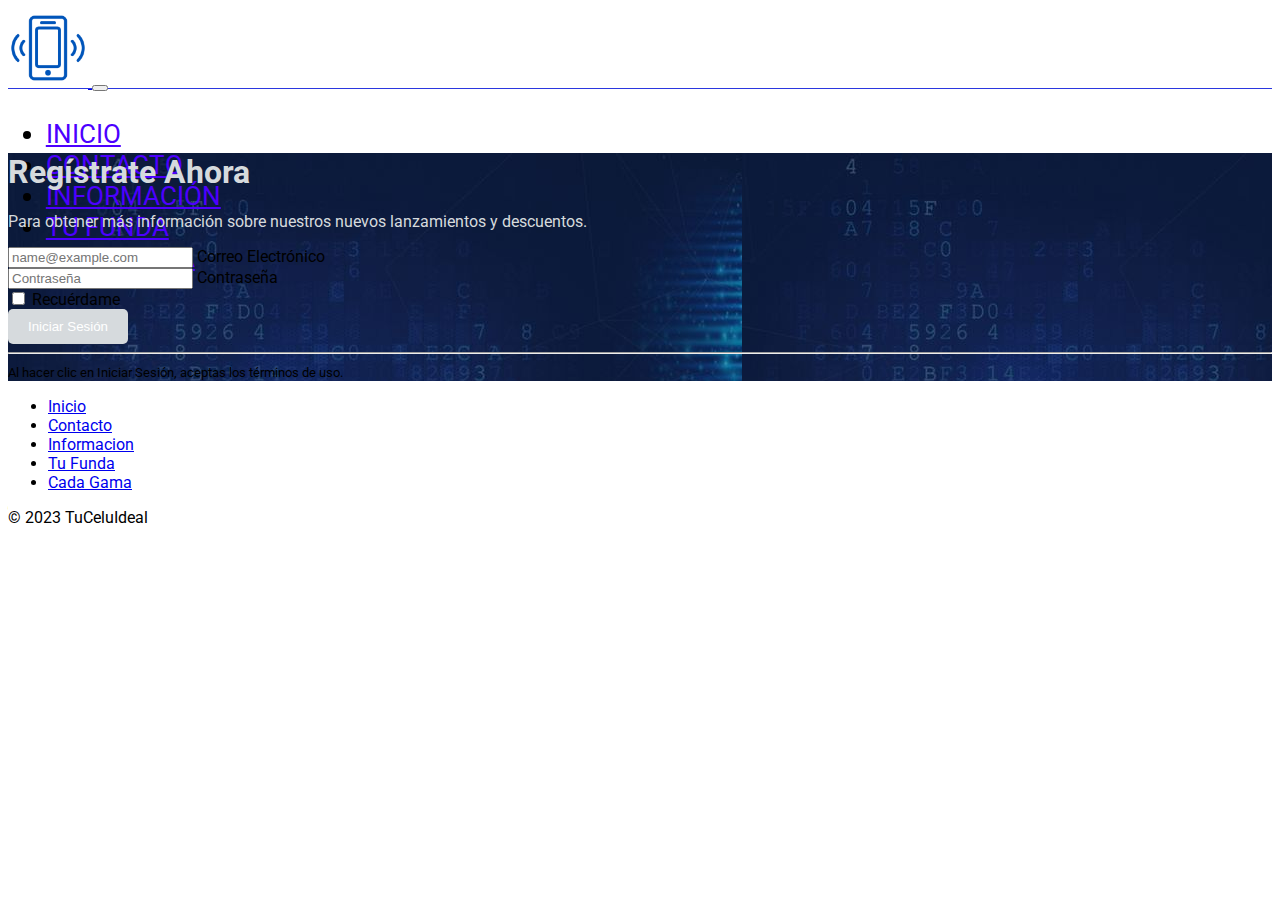
<file: index.html>
<!DOCTYPE html>
<html lang="es">

<head>
    <meta charset="UTF-8">
    <meta name="viewport" content="width=device-width, initial-scale=1.0">
    <meta name="description"
        content="Explora las últimas novedades en smartphones y accesorios en TuCeluIdeal. Encuentra el celular perfecto para ti y descubre una amplia gama de fundas, dispositivos y más. Mantente actualizado con las tendencias tecnológicas y encuentra las mejores ofertas.">

    <link href="https://cdn.jsdelivr.net/npm/bootstrap@5.3.1/dist/css/bootstrap.min.css" rel="stylesheet"
        integrity="sha384-4bw+/aepP/YC94hEpVNVgiZdgIC5+VKNBQNGCHeKRQN+PtmoHDEXuppvnDJzQIu9" crossorigin="anonymous">
    <link rel="stylesheet" href="css/estilo.css">
    <link rel="icon" href="img/icono.png">

    <title>TuCeluIdeal - Explora las últimas novedades en smartphones y accesorios</title>
</head>

<body>
    <!-- Header -->

    <header>
        <nav class="navbar navbar-expand-lg bg-body-tertiary fixed-top">
            <div class="container-fluid">
                <a class="navbar-brand" href="index.html">
                    <img class="logo" src="img/icono.png" alt="icono de TuCeluIdeal">
                </a>
                <button class="navbar-toggler" type="button" data-bs-toggle="collapse"
                    data-bs-target="#navbarNavDropdown" aria-controls="navbarNavDropdown" aria-expanded="false"
                    aria-label="Toggle navigation">
                    <span class="navbar-toggler-icon"></span>
                </button>
                <div class="collapse navbar-collapse" id="navbarNavDropdown">
                    <ul class="navbar-nav mx-auto fuente">
                        <li class="nav-item">
                            <a class="nav-link" aria-current="page" href="index.html">Inicio</a>
                        </li>
                        <li class="nav-item">
                            <a class="nav-link" href="html/contacto.html">Contacto</a>
                        </li>
                        <li class="nav-item">
                            <a class="nav-link" href="html/informacion.html">Información</a>
                        </li>
                        <li class="nav-item">
                            <a class="nav-link" href="html/tufunda.html">Tu Funda</a>
                        </li>
                        <li class="nav-item">
                            <a class="nav-link" href="html/cadagama.html">Cada Gama</a>
                        </li>
                    </ul>
                </div>
            </div>
        </nav>
    </header>

    <!-- Hero -->
    <section class="container col-xl-10 col-xxl-8 px-4 py-5 fondo animar-fade-in">
        <div class="row align-items-center g-lg-5 py-5">
            <div class="col-lg-7 text-center text-lg-start textohero">
                <h1 class="display-4 fw-bold lh-1 text-body-emphasis mb-3">Regístrate Ahora</h1>
                <p class="col-lg-10 fs-4">Para obtener más información sobre nuestros nuevos lanzamientos y descuentos.
                </p>
            </div>
            <div class="col-md-10 mx-auto col-lg-5">
                <form class="p-4 p-md-5 border rounded-3 bg-body-tertiary">
                    <div class="form-floating mb-3">
                        <input type="email" class="form-control" id="floatingInput" placeholder="name@example.com">
                        <label for="floatingInput">Correo Electrónico</label>
                    </div>
                    <div class="form-floating mb-3">
                        <input type="password" class="form-control" id="floatingPassword" placeholder="Contraseña">
                        <label for="floatingPassword">Contraseña</label>
                    </div>
                    <div class="checkbox mb-3">
                        <label>
                            <input type="checkbox" value="remember-me"> Recuérdame
                        </label>
                    </div>
                    <button class="w-100 btn btn-lg btn-primary boton-primario" type="submit">Iniciar Sesión</button>
                    <hr class="my-4">
                    <small class="text-body-secondary">Al hacer clic en Iniciar Sesión, aceptas los términos de
                        uso.</small>
                </form>
            </div>
        </div>
    </section>
    <!-- Footer -->
    <footer class="py-3 my-4 bg-body-tertiary text-body-secondary">
        <ul class="nav justify-content-center border-bottom pb-3 mb-3">
            <li class="nav-item"><a href="index.html" class="nav-link px-2 text-body-secondary">Inicio</a></li>
            <li class="nav-item"><a href="/html/contacto.html" class="nav-link px-2 text-body-secondary">Contacto</a>
            </li>
            <li class="nav-item"><a href="/html/informacion.html"
                    class="nav-link px-2 text-body-secondary">Informacion</a>
            </li>
            <li class="nav-item"><a href="/html/tufunda.html" class="nav-link px-2 text-body-secondary">Tu Funda</a>
            </li>
            <li class="nav-item"><a href="/html/cadagama.html" class="nav-link px-2 text-body-secondary">Cada Gama</a>
            </li>
        </ul>
        <p class="text-center text-body-secondary">&copy; 2023 TuCeluIdeal</p>
    </footer>

    <script src="https://cdn.jsdelivr.net/npm/bootstrap@5.3.1/dist/js/bootstrap.bundle.min.js"
        integrity="sha384-HwwvtgBNo3bZJJLYd8oVXjrBZt8cqVSpeBNS5n7C8IVInixGAoxmnlMuBnhbgrkm"
        crossorigin="anonymous"></script>

</body>

</html>
</file>
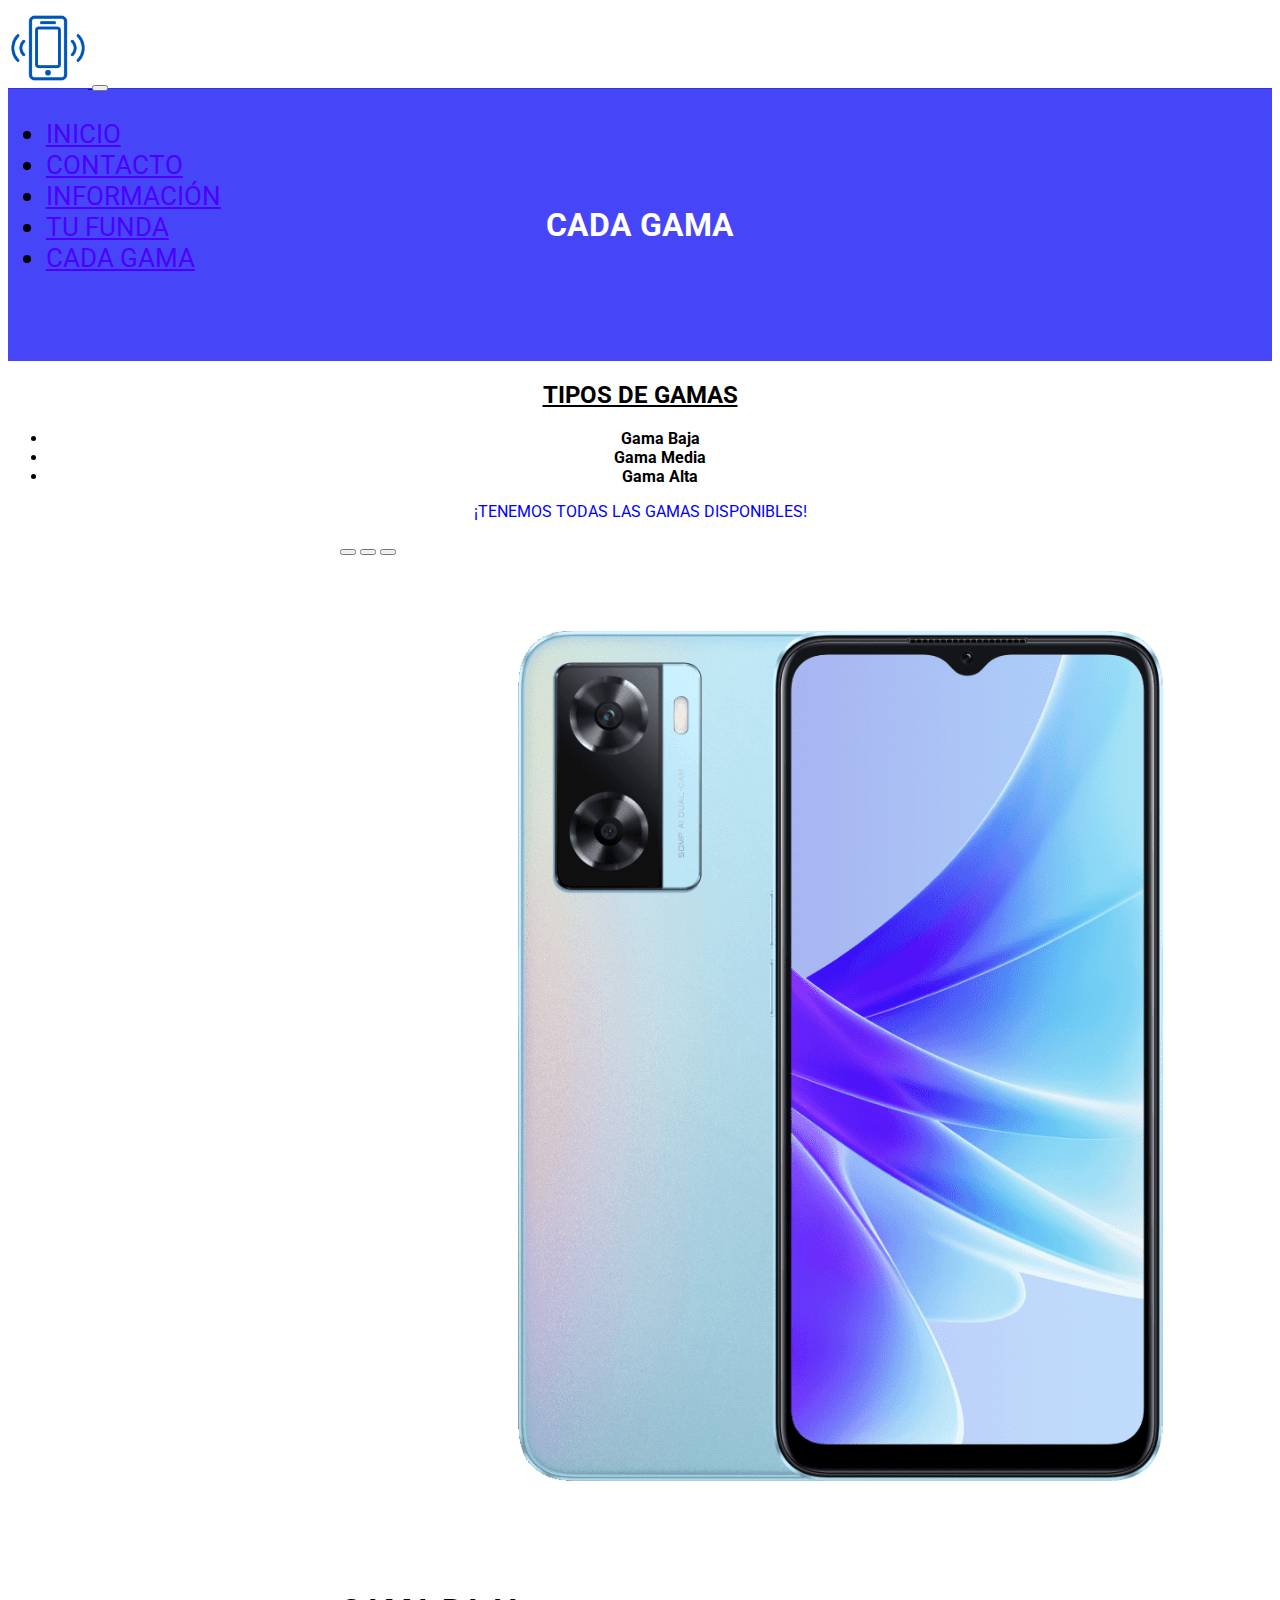
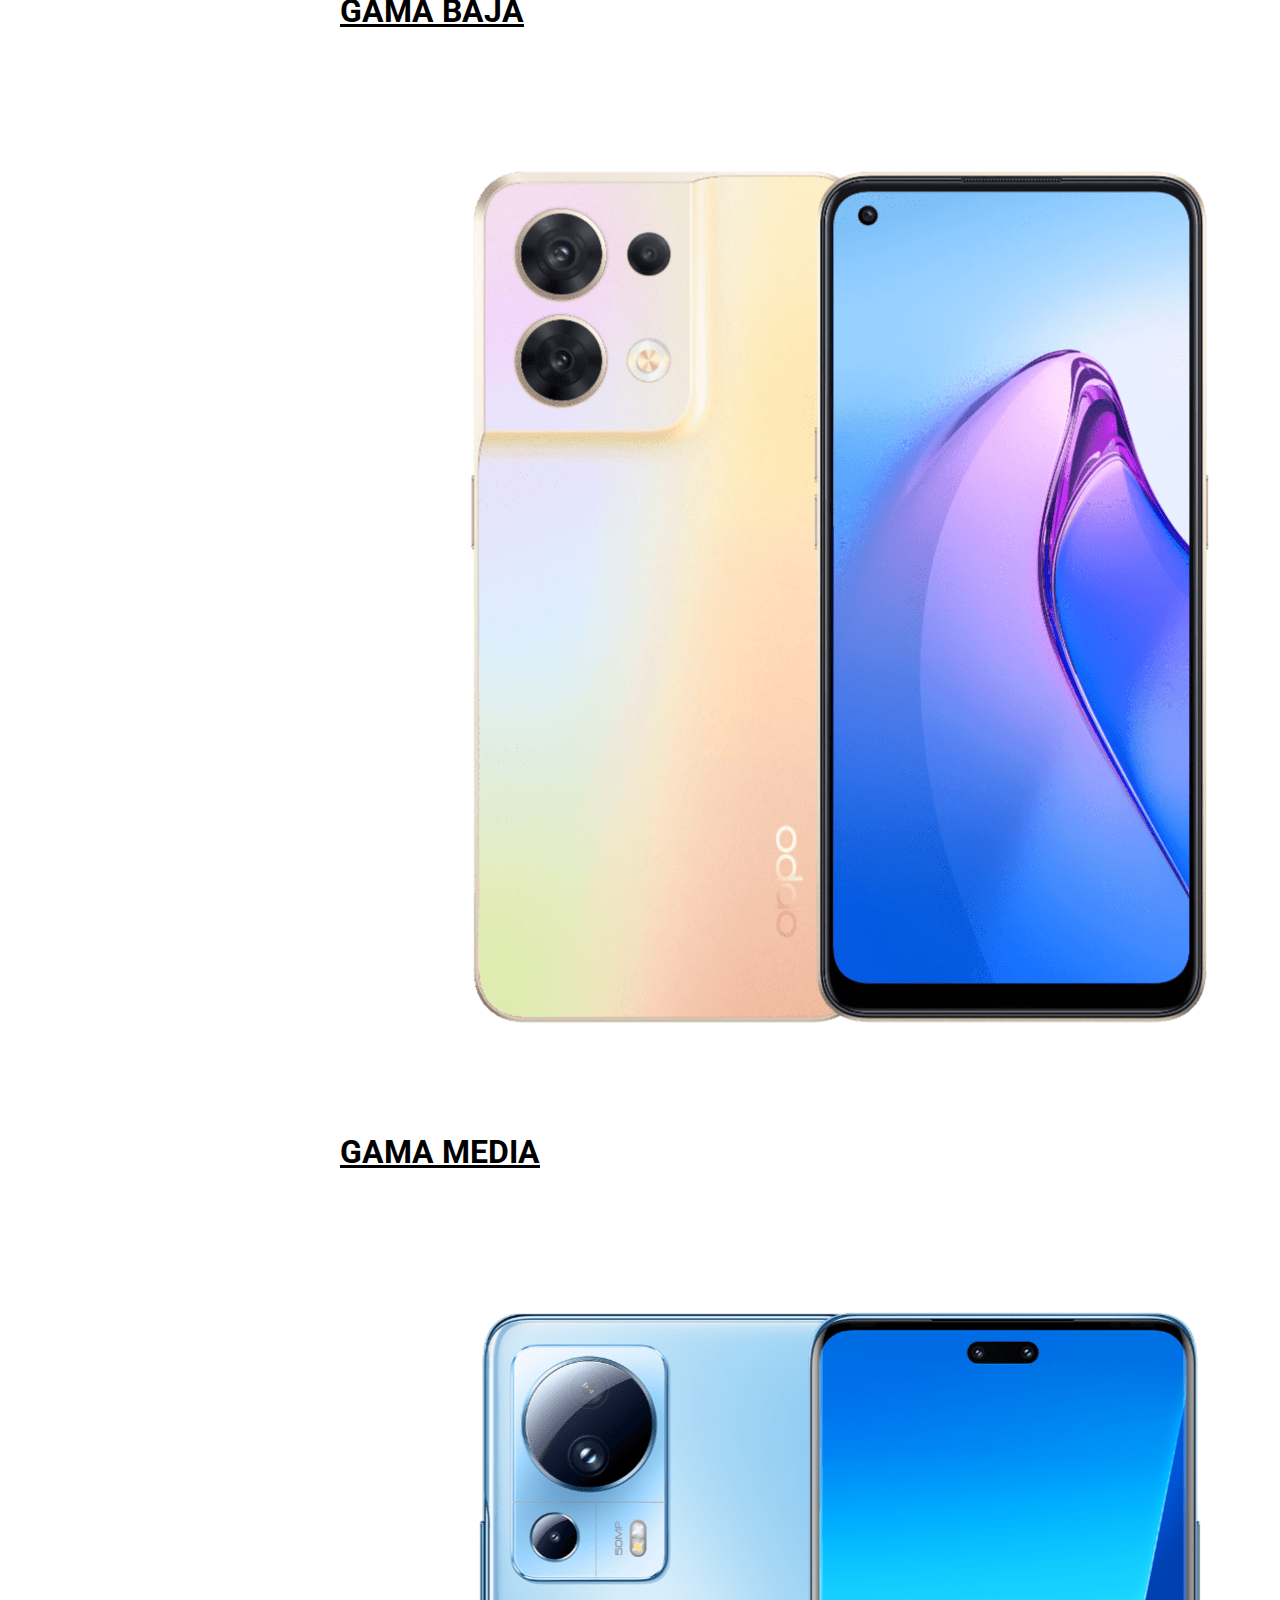
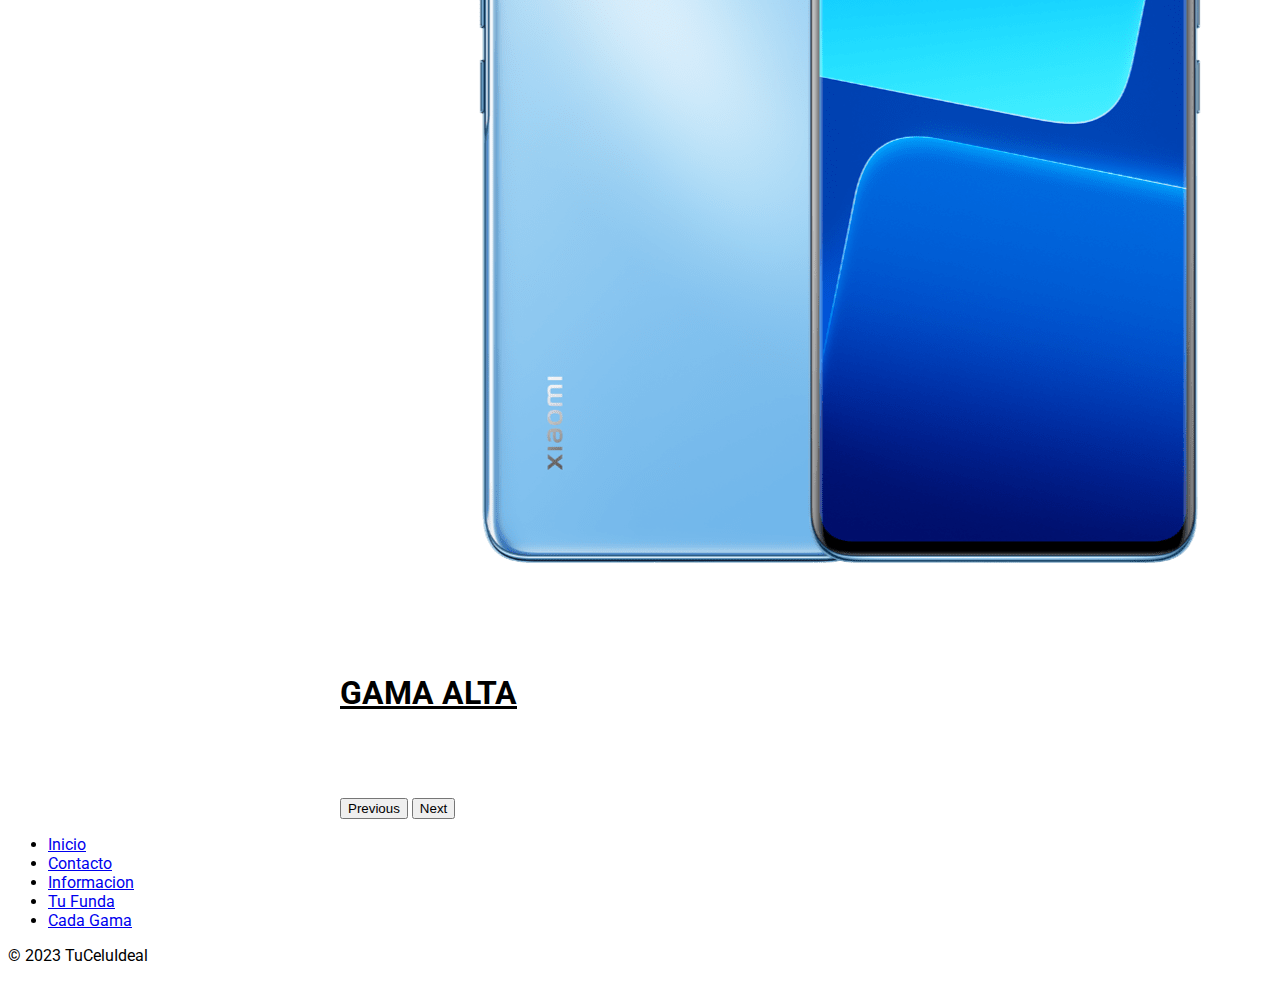
<file: html/cadagama.html>
<!DOCTYPE html>
<html lang="es">

<head>
    <meta charset="UTF-8">
    <meta name="viewport" content="width=device-width, initial-scale=1.0">
    <meta name="description"
        content="Descubre nuestra amplia gama de celulares: desde smartphones de última generación hasta modelos económicos. Encuentra el celular perfecto para tus necesidades y presupuesto en Cada Gama. ¡Explora ahora y elige tu próximo compañero tecnológico! ">

    <link href="https://cdn.jsdelivr.net/npm/bootstrap@5.3.1/dist/css/bootstrap.min.css" rel="stylesheet"
        integrity="sha384-4bw+/aepP/YC94hEpVNVgiZdgIC5+VKNBQNGCHeKRQN+PtmoHDEXuppvnDJzQIu9" crossorigin="anonymous">
    <link rel="stylesheet" href="../css/estilo.css">
    <link rel="icon" href="/img/icono.png">

    <title>Cada Gama - Explora Nuestra Amplia Gama de Celulares</title>
</head>

<body>
    <!-- Header -->

    <header>
        <nav class="navbar navbar-expand-lg bg-body-tertiary fixed-top">
            <div class="container-fluid">
                <a class="navbar-brand" href="../index.html">
                    <img class="logo" src="../img/icono.png" alt="icono de TuCeluIdeal">
                </a>
                <button class="navbar-toggler" type="button" data-bs-toggle="collapse"
                    data-bs-target="#navbarNavDropdown" aria-controls="navbarNavDropdown" aria-expanded="false"
                    aria-label="Toggle navigation">
                    <span class="navbar-toggler-icon"></span>
                </button>
                <div class="collapse navbar-collapse" id="navbarNavDropdown">
                    <ul class="navbar-nav mx-auto fuente">
                        <li class="nav-item">
                            <a class="nav-link" aria-current="page" href="../index.html">Inicio</a>
                        </li>
                        <li class="nav-item">
                            <a class="nav-link" href="../html/contacto.html">Contacto</a>
                        </li>
                        <li class="nav-item">
                            <a class="nav-link" href="../html/informacion.html">Información</a>
                        </li>
                        <li class="nav-item">
                            <a class="nav-link" href="../html/tufunda.html">Tu Funda</a>
                        </li>
                        <li class="nav-item">
                            <a class="nav-link" href="../html/cadagama.html">Cada Gama</a>
                        </li>
                    </ul>
                </div>
            </div>
        </nav>
    </header>



    <main>
        <section class="contacto mt-1">
            <h1>CADA GAMA</h1>
        </section>


        <section>
            <h2 class="qscadagama animar-fade-in">TIPOS DE GAMAS</h2>
            <nav class="gamas">
                <ul>
                    <li><strong>Gama Baja</strong></li>
                    <li><strong>Gama Media</strong></li>
                    <li><strong>Gama Alta</strong></li>
                </ul>
            </nav>
        </section>

        <p class="disponibles animar-fade-in">¡TENEMOS TODAS LAS GAMAS DISPONIBLES!</p>
    </main>

    <!-- Carrousel -->
    <section id="carouselExampleCaptions" class="carousel slide animar-fade-in"
        style="max-width: 600px; margin: 0 auto;">
        <div class="carousel-indicators">
            <button type="button" data-bs-target="#carouselExampleCaptions" data-bs-slide-to="0" class="active"
                aria-current="true" aria-label="Slide 1"></button>
            <button type="button" data-bs-target="#carouselExampleCaptions" data-bs-slide-to="1"
                aria-label="Slide 2"></button>
            <button type="button" data-bs-target="#carouselExampleCaptions" data-bs-slide-to="2"
                aria-label="Slide 3"></button>
        </div>
        <div class="carousel-inner">
            <div class="carousel-item active">
                <img src="../img/gamabaja.png" class="d-block w-100" alt="gama baja">
                <div class="carousel-caption d-none d-md-block">
                    <h3>GAMA BAJA</h3>
                    <p class="parrafocarrousel">Éstos, suelen ofrecer un equilibrio entre precio y funcionalidad</p>
                </div>
            </div>
            <div class="carousel-item">
                <img src="../img/gamamedia.png" class="d-block w-100" alt="gama media">
                <div class="carousel-caption d-none d-md-block">
                    <h3>GAMA MEDIA</h3>
                    <p class="parrafocarrousel">Éstos suelen ofrecer un equilibrio entre precio y funcionalidad</p>
                </div>
            </div>
            <div class="carousel-item">
                <img src="../img/gamaalta.png" class="d-block w-100" alt="gama alta">
                <div class="carousel-caption d-none d-md-block">
                    <h3>GAMA ALTA</h3>
                    <p class="parrafocarrousel">Éstos suelen ser los modelos más avanzados y ofrecen lo último en
                        tecnología y funcionalidad</p>
                </div>
            </div>
        </div>
        <button class="carousel-control-prev" type="button" data-bs-target="#carouselExampleCaptions"
            data-bs-slide="prev">
            <span class="carousel-control-prev-icon" aria-hidden="true"></span>
            <span class="visually-hidden">Previous</span>
        </button>
        <button class="carousel-control-next" type="button" data-bs-target="#carouselExampleCaptions"
            data-bs-slide="next">
            <span class="carousel-control-next-icon" aria-hidden="true"></span>
            <span class="visually-hidden">Next</span>
        </button>
        </div>
    </section>


    <!-- Footer -->

    <footer class="py-3 my-4 bg-body-tertiary text-body-secondary">
        <ul class="nav justify-content-center border-bottom pb-3 mb-3">
            <li class="nav-item"><a href="/index.html" class="nav-link px-2 text-body-secondary">Inicio</a></li>
            <li class="nav-item"><a href="../html/contacto.html" class="nav-link px-2 text-body-secondary">Contacto</a>
            </li>
            <li class="nav-item"><a href="../html/informacion.html"
                    class="nav-link px-2 text-body-secondary">Informacion</a></li>
            <li class="nav-item"><a href="../html/tufunda.html" class="nav-link px-2 text-body-secondary">Tu Funda</a>
            </li>
            <li class="nav-item"><a href="../html/cadagama.html" class="nav-link px-2 text-body-secondary">Cada Gama</a>
            </li>
        </ul>
        <p class="text-center text-body-secondary">&copy; 2023 TuCeluIdeal</p>
    </footer>





    <script src="https://cdn.jsdelivr.net/npm/bootstrap@5.3.1/dist/js/bootstrap.bundle.min.js"
        integrity="sha384-HwwvtgBNo3bZJJLYd8oVXjrBZt8cqVSpeBNS5n7C8IVInixGAoxmnlMuBnhbgrkm"
        crossorigin="anonymous"></script>

</body>

</html>
</file>
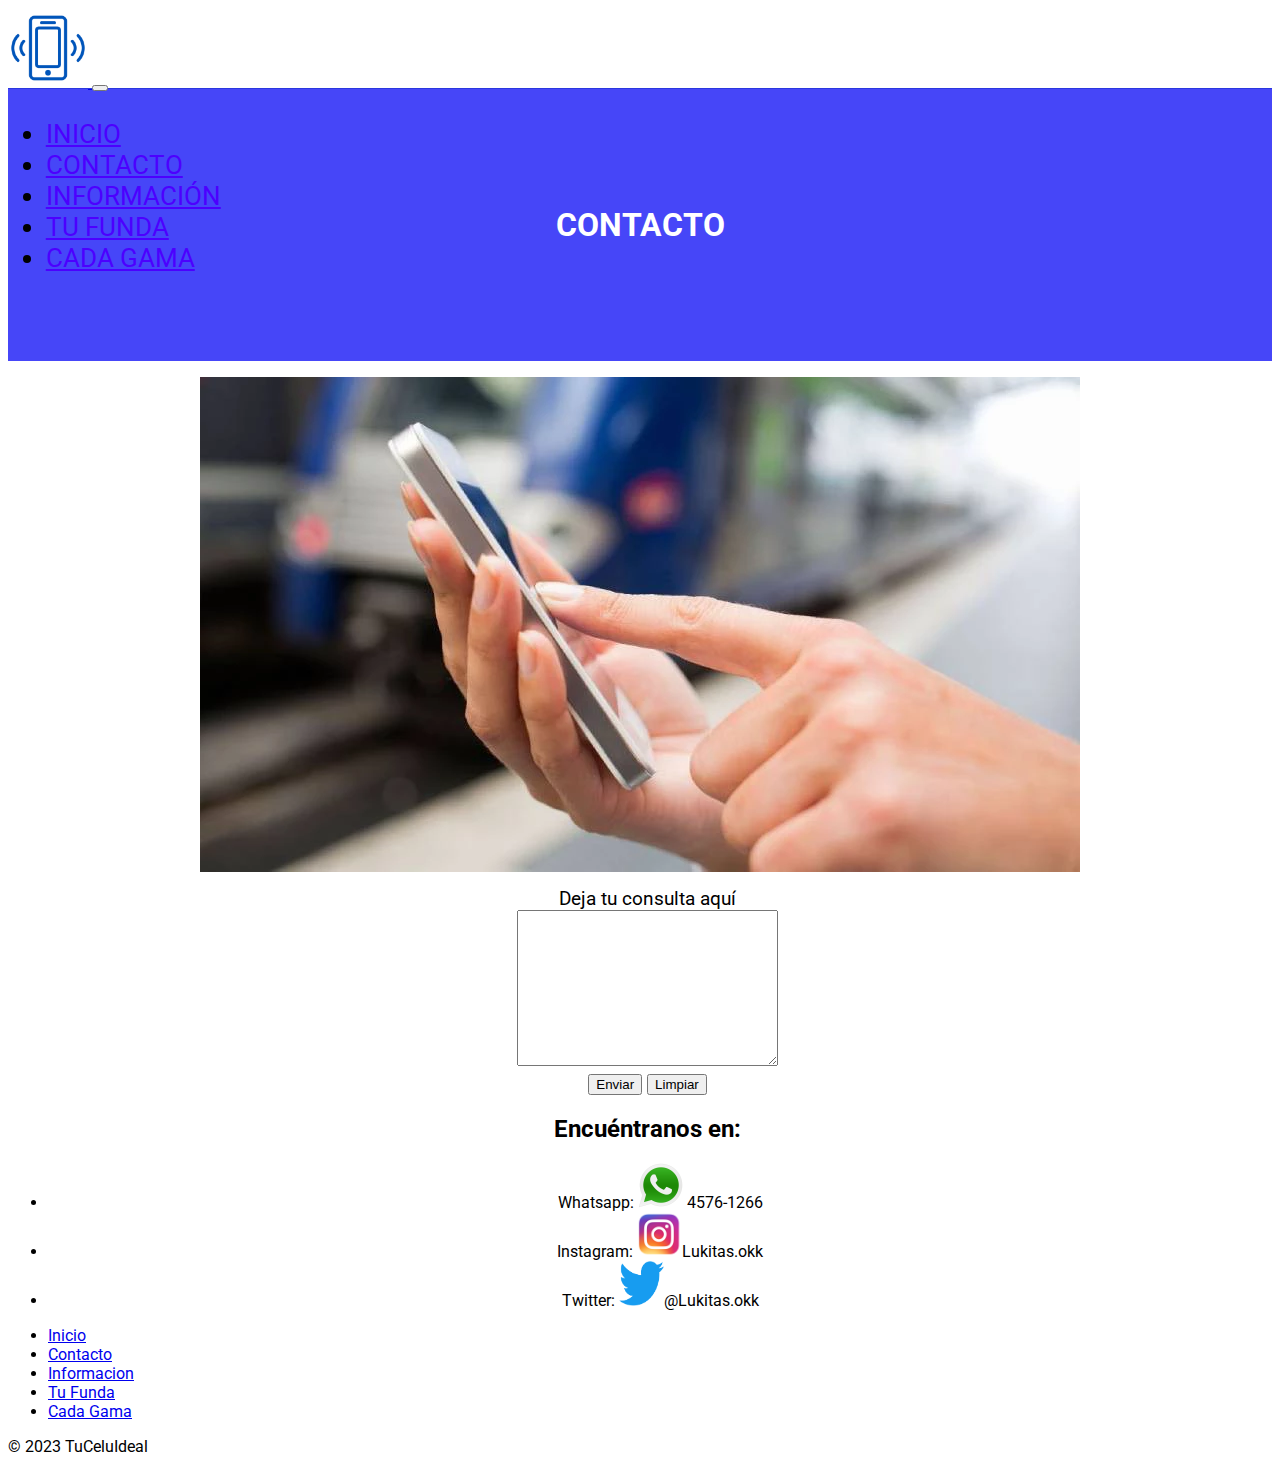
<file: html/contacto.html>
<!DOCTYPE html>
<html lang="es">

<head>
    <meta charset="UTF-8">
    <meta name="viewport" content="width=device-width, initial-scale=1.0">
    <meta name="description"
        content="Contáctanos en TuCeluIdeal para consultas, asistencia y más. Estamos aquí para ayudarte en todo lo relacionado con celulares, fundas y tecnología. ¡Completa el formulario de contacto y comunícate con nuestro equipo hoy mismo!">

    <link href="https://cdn.jsdelivr.net/npm/bootstrap@5.3.1/dist/css/bootstrap.min.css" rel="stylesheet"
        integrity="sha384-4bw+/aepP/YC94hEpVNVgiZdgIC5+VKNBQNGCHeKRQN+PtmoHDEXuppvnDJzQIu9" crossorigin="anonymous">
    <link rel="stylesheet" href="../css/estilo.css">
    <link rel="icon" href="/img/icono.png">

    <title>Contacto - ¡Comunícate con TuCeluIdeal!</title>
</head>

<body>

    <!-- Header -->

    <header>
        <nav class="navbar navbar-expand-lg bg-body-tertiary fixed-top">
            <div class="container-fluid">
                <a class="navbar-brand" href="../index.html">
                    <img class="logo" src="../img/icono.png" alt="icono de TuCeluIdeal">
                </a>
                <button class="navbar-toggler" type="button" data-bs-toggle="collapse"
                    data-bs-target="#navbarNavDropdown" aria-controls="navbarNavDropdown" aria-expanded="false"
                    aria-label="Toggle navigation">
                    <span class="navbar-toggler-icon"></span>
                </button>
                <div class="collapse navbar-collapse" id="navbarNavDropdown">
                    <ul class="navbar-nav mx-auto fuente">
                        <li class="nav-item">
                            <a class="nav-link" aria-current="page" href="../index.html">Inicio</a>
                        </li>
                        <li class="nav-item">
                            <a class="nav-link" href="../html/contacto.html">Contacto</a>
                        </li>
                        <li class="nav-item">
                            <a class="nav-link" href="../html/informacion.html">Información</a>
                        </li>
                        <li class="nav-item">
                            <a class="nav-link" href="../html/tufunda.html">Tu Funda</a>
                        </li>
                        <li class="nav-item">
                            <a class="nav-link" href="../html/cadagama.html">Cada Gama</a>
                        </li>
                    </ul>
                </div>
            </div>
        </nav>
    </header>


    <!-- Redes -->
    <main>
        <section>
            <div class="contacto mt-1 ">
                <h1>Contacto</h1>
            </div>

            <img class="fondouno desvanecer-imagen" src="../img/fondodos.png" alt="fondo de contacto">
            <form class="box">
                <label for="consulta">Deja tu consulta aquí</label><br>
                <textarea id="consulta" name="consulta" cols="30" rows="10" required></textarea><br>
                <input type="submit" value="Enviar">
                <input type="reset" value="Limpiar">
            </form>

            <div class="todo">
                <h2 class="red">Encuéntranos en:</h2>
                <ul>
                    <li>Whatsapp: <img class="wpp" src="../img/wpp.png" alt="ícono de WhatsApp"> 4576-1266</li>
                    <li>Instagram: <img class="wpp" src="../img/ig.png" alt="ícono de Instagram">Lukitas.okk</li>
                    <li>Twitter: <img class="wpp" src="../img/tw.png" alt="ícono de Twitter">@Lukitas.okk</li>
                </ul>
            </div>
        </section>
    </main>

    <!-- Footer -->
    <footer class="py-3 my-4 bg-body-tertiary text-body-secondary">
        <ul class="nav justify-content-center border-bottom pb-3 mb-3">
            <li class="nav-item"><a href="../index.html" class="nav-link px-2 text-body-secondary">Inicio</a></li>
            <li class="nav-item"><a href="../html/contacto.html" class="nav-link px-2 text-body-secondary">Contacto</a>
            </li>
            <li class="nav-item"><a href="../html/informacion.html"
                    class="nav-link px-2 text-body-secondary">Informacion</a></li>
            <li class="nav-item"><a href="../html/tufunda.html" class="nav-link px-2 text-body-secondary">Tu Funda</a>
            </li>
            <li class="nav-item"><a href="../html/cadagama.html" class="nav-link px-2 text-body-secondary">Cada Gama</a>
            </li>
        </ul>
        <p class="text-center text-body-secondary">&copy; 2023 TuCeluIdeal</p>
    </footer>


    <script src="https://cdn.jsdelivr.net/npm/bootstrap@5.3.1/dist/js/bootstrap.bundle.min.js"
        integrity="sha384-HwwvtgBNo3bZJJLYd8oVXjrBZt8cqVSpeBNS5n7C8IVInixGAoxmnlMuBnhbgrkm"
        crossorigin="anonymous"></script>


</body>

</html>
</file>
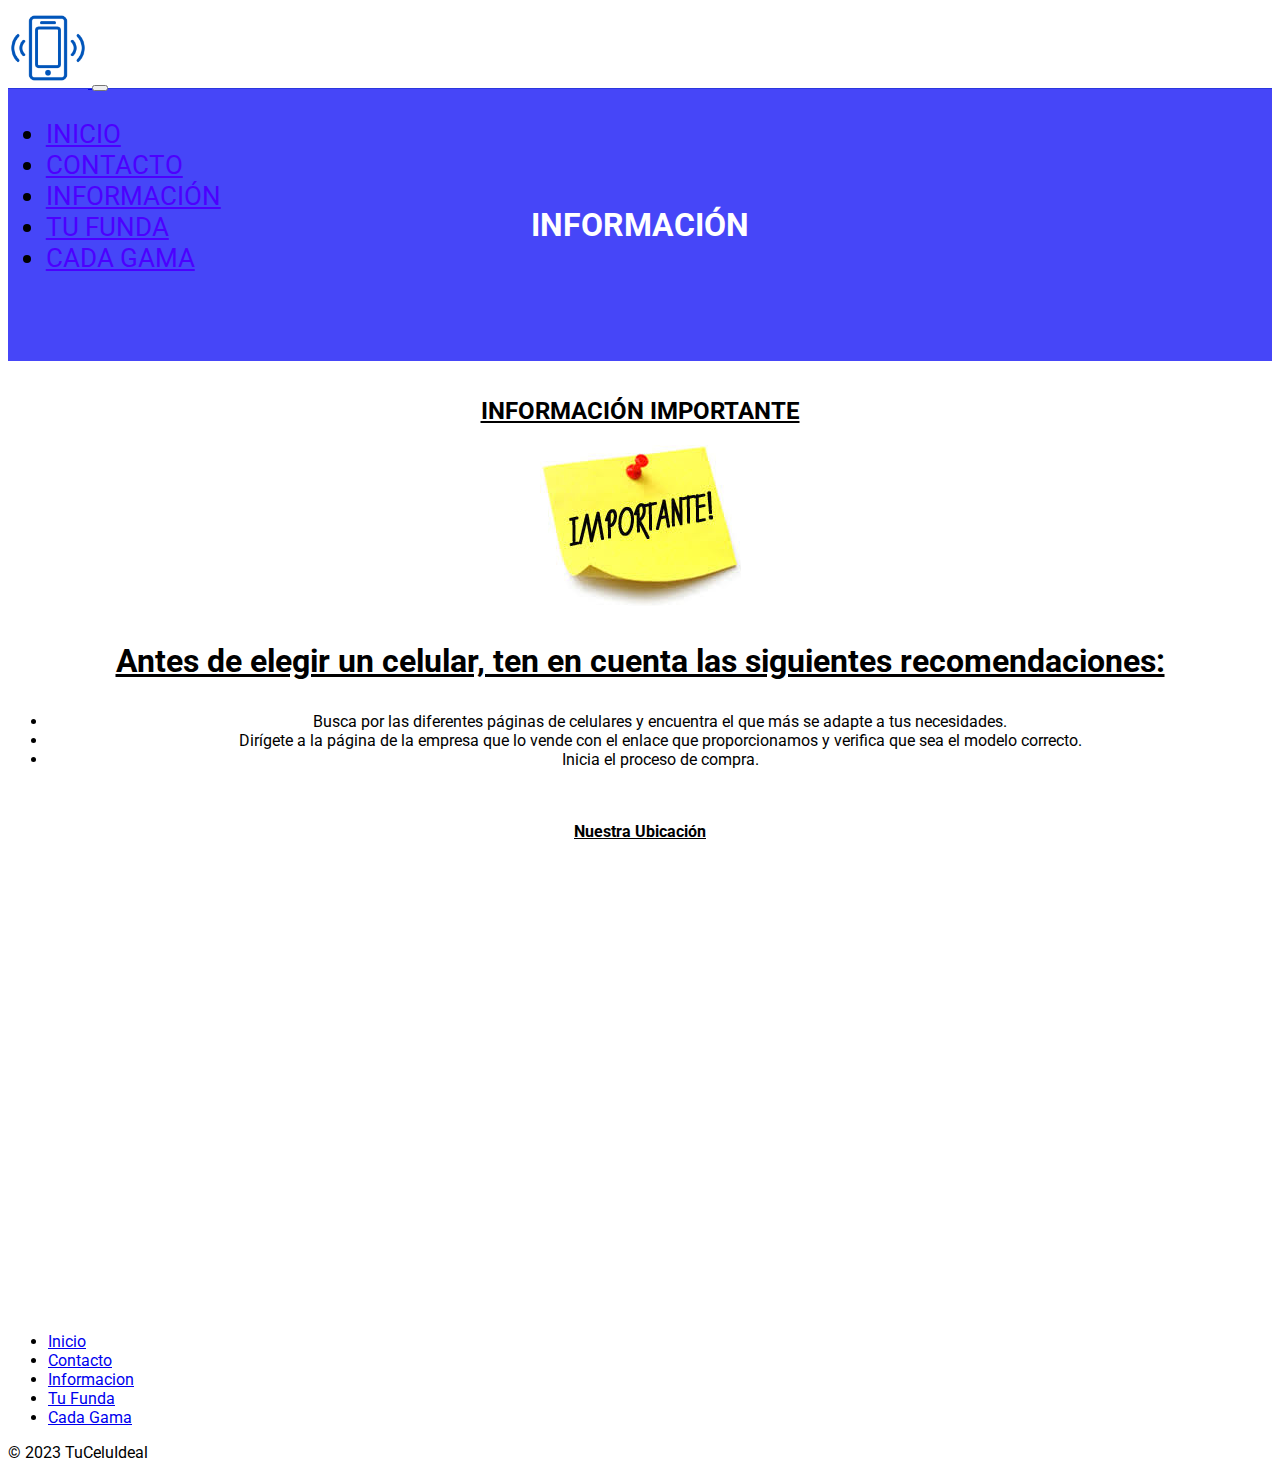
<file: html/informacion.html>
<!DOCTYPE html>
<html lang="es">

<head>
    <meta charset="UTF-8">
    <meta name="viewport" content="width=device-width, initial-scale=1.0">
    <meta name="description"
        content="Obtén información detallada sobre los productos y servicios ofrecidos por TuCeluIdeal. Descubre las características, especificaciones y ventajas de nuestras gamas de celulares y fundas. Encuentra la mejor opción para tus necesidades tecnológicas.">

    <link href="https://cdn.jsdelivr.net/npm/bootstrap@5.3.1/dist/css/bootstrap.min.css" rel="stylesheet"
        integrity="sha384-4bw+/aepP/YC94hEpVNVgiZdgIC5+VKNBQNGCHeKRQN+PtmoHDEXuppvnDJzQIu9" crossorigin="anonymous">
    <link rel="stylesheet" href="../css/estilo.css">
    <link rel="icon" href="/img/icono.png">

    <title>Información - Conoce Más Sobre TuCeluIdeal</title>
</head>


<body>

    <!-- Header -->

    <header>
        <nav class="navbar navbar-expand-lg bg-body-tertiary fixed-top">
            <div class="container-fluid">
                <a class="navbar-brand" href="../index.html">
                    <img class="logo" src="../img/icono.png" alt="icono de TuCeluIdeal">
                </a>
                <button class="navbar-toggler" type="button" data-bs-toggle="collapse"
                    data-bs-target="#navbarNavDropdown" aria-controls="navbarNavDropdown" aria-expanded="false"
                    aria-label="Toggle navigation">
                    <span class="navbar-toggler-icon"></span>
                </button>
                <div class="collapse navbar-collapse" id="navbarNavDropdown">
                    <ul class="navbar-nav mx-auto fuente">
                        <li class="nav-item">
                            <a class="nav-link" aria-current="page" href="../index.html">Inicio</a>
                        </li>
                        <li class="nav-item">
                            <a class="nav-link" href="../html/contacto.html">Contacto</a>
                        </li>
                        <li class="nav-item">
                            <a class="nav-link" href="../html/informacion.html">Información</a>
                        </li>
                        <li class="nav-item">
                            <a class="nav-link" href="../html/tufunda.html">Tu Funda</a>
                        </li>
                        <li class="nav-item">
                            <a class="nav-link" href="../html/cadagama.html">Cada Gama</a>
                        </li>
                    </ul>
                </div>
            </div>
        </nav>
    </header>




    <main>
        <section class="contacto mt-1">
            <h1>Información</h1>
        </section>

        <section class="info">
            <h2 class="qsinfo">INFORMACIÓN IMPORTANTE</h2>
            <img src="../img/infoimp.png" alt="Información Importante">

            <h3 class="verdeinfo">Antes de elegir un celular, ten en cuenta las siguientes recomendaciones:</h3>
            <ul>
                <li>Busca por las diferentes páginas de celulares y encuentra el que más se adapte a tus necesidades.
                </li>
                <li>Dirígete a la página de la empresa que lo vende con el enlace que proporcionamos y verifica que sea
                    el modelo correcto.</li>
                <li>Inicia el proceso de compra.</li>
            </ul>
        </section>

        <section class="info">
            <h4>Nuestra Ubicación</h4>
            <div class="mapa">
                <iframe
                    src="https://www.google.com/maps/embed?pb=!1m18!1m12!1m3!1d13143.87745050859!2d-58.49945952823705!3d-34.554331095174895!2m3!1f0!2f0!3f0!3m2!1i1024!2i768!4f13.1!3m3!1m2!1s0x95bcb6ecec1f5741%3A0x42502844d305770b!2sSaavedra%2C%20CABA!5e0!3m2!1ses!2sar!4v1688419406159!5m2!1ses!2sar"
                    width="400" height="450" style="border: 0;" allowfullscreen="" loading="lazy"
                    referrerpolicy="no-referrer-when-downgrade"
                    title="Mapa de nuestra ubicación en Saavedra, CABA"></iframe>
            </div>
        </section>
    </main>


    <!-- Footer -->

    <footer class="py-3 my-4 bg-body-tertiary text-body-secondary">
        <ul class="nav justify-content-center border-bottom pb-3 mb-3">
            <li class="nav-item"><a href="../index.html" class="nav-link px-2 text-body-secondary">Inicio</a></li>
            <li class="nav-item"><a href="../html/contacto.html" class="nav-link px-2 text-body-secondary">Contacto</a>
            </li>
            <li class="nav-item"><a href="../html/informacion.html"
                    class="nav-link px-2 text-body-secondary">Informacion</a></li>
            <li class="nav-item"><a href="../html/tufunda.html" class="nav-link px-2 text-body-secondary">Tu Funda</a>
            </li>
            <li class="nav-item"><a href="../html/cadagama.html" class="nav-link px-2 text-body-secondary">Cada Gama</a>
            </li>
        </ul>
        <p class="text-center text-body-secondary">&copy; 2023 TuCeluIdeal</p>
    </footer>




    <script src="https://cdn.jsdelivr.net/npm/bootstrap@5.3.1/dist/js/bootstrap.bundle.min.js"
        integrity="sha384-HwwvtgBNo3bZJJLYd8oVXjrBZt8cqVSpeBNS5n7C8IVInixGAoxmnlMuBnhbgrkm"
        crossorigin="anonymous"></script>



</body>

</html>
</file>
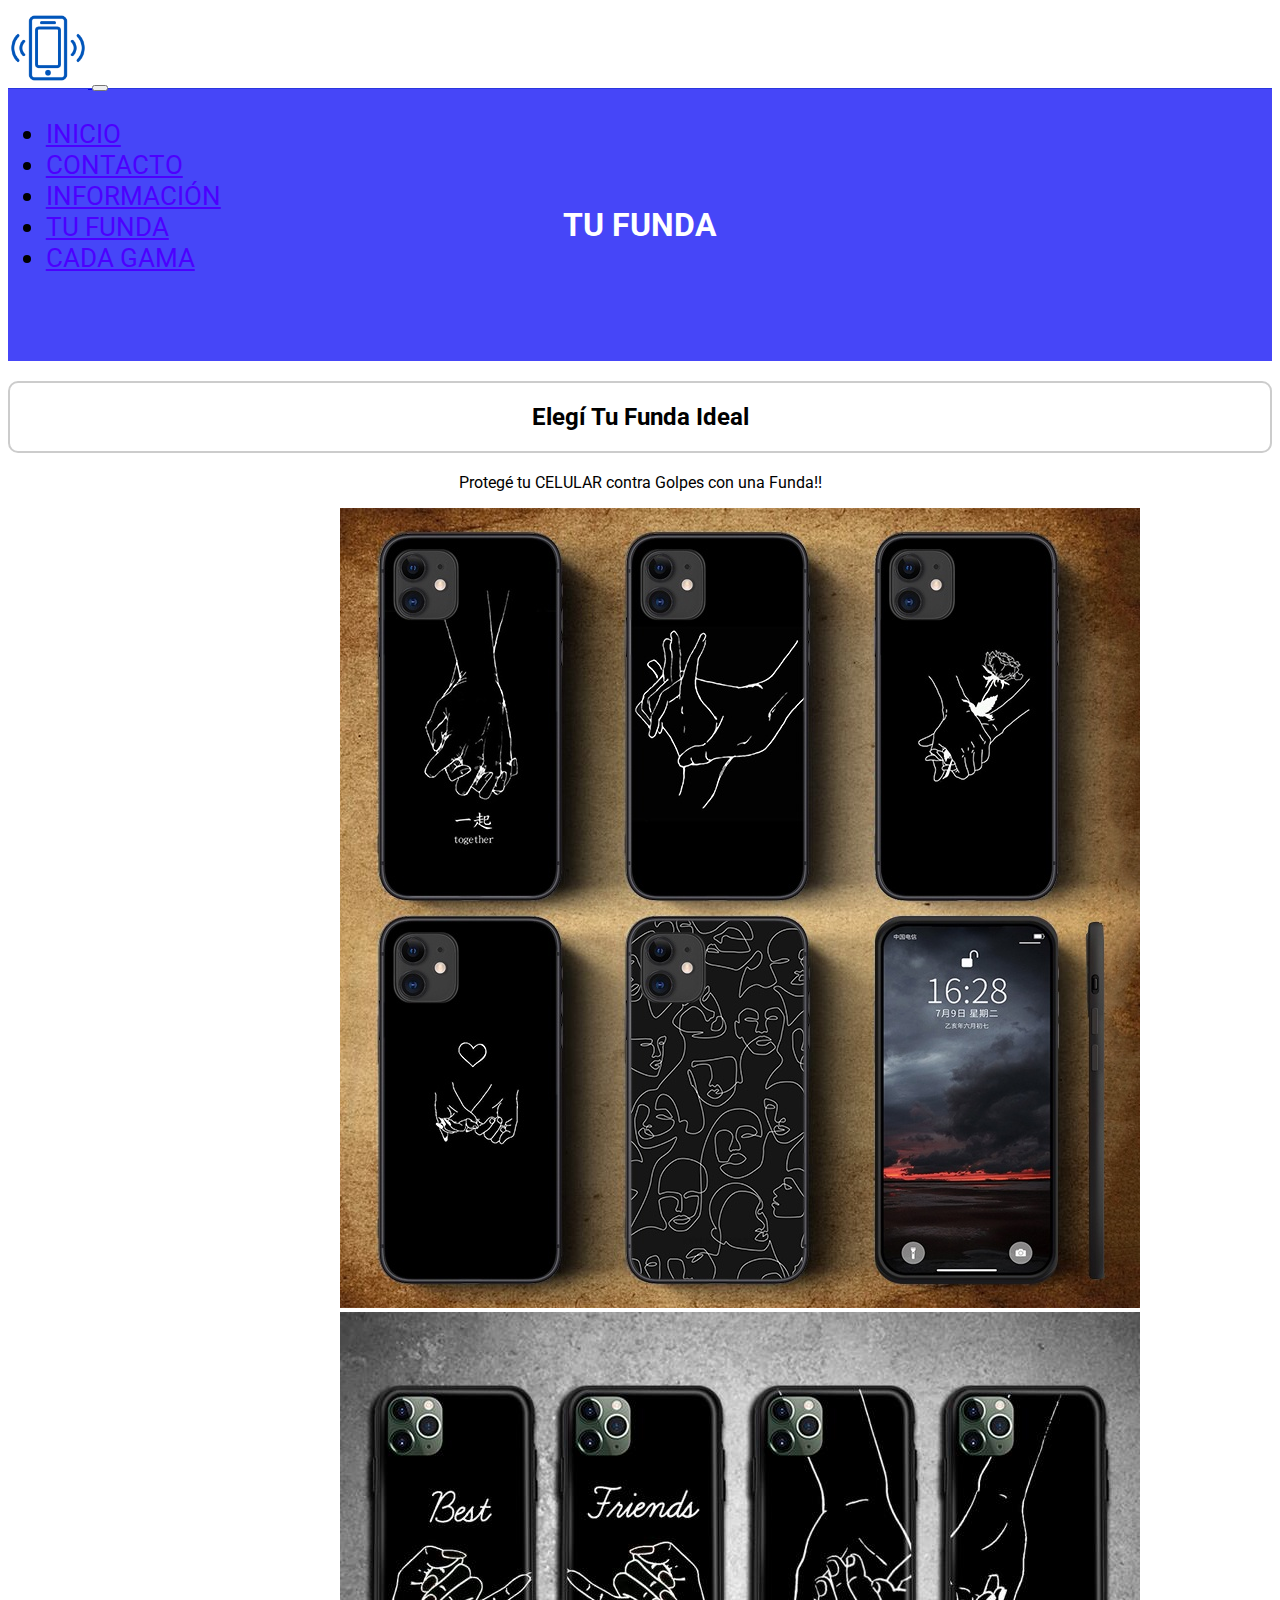
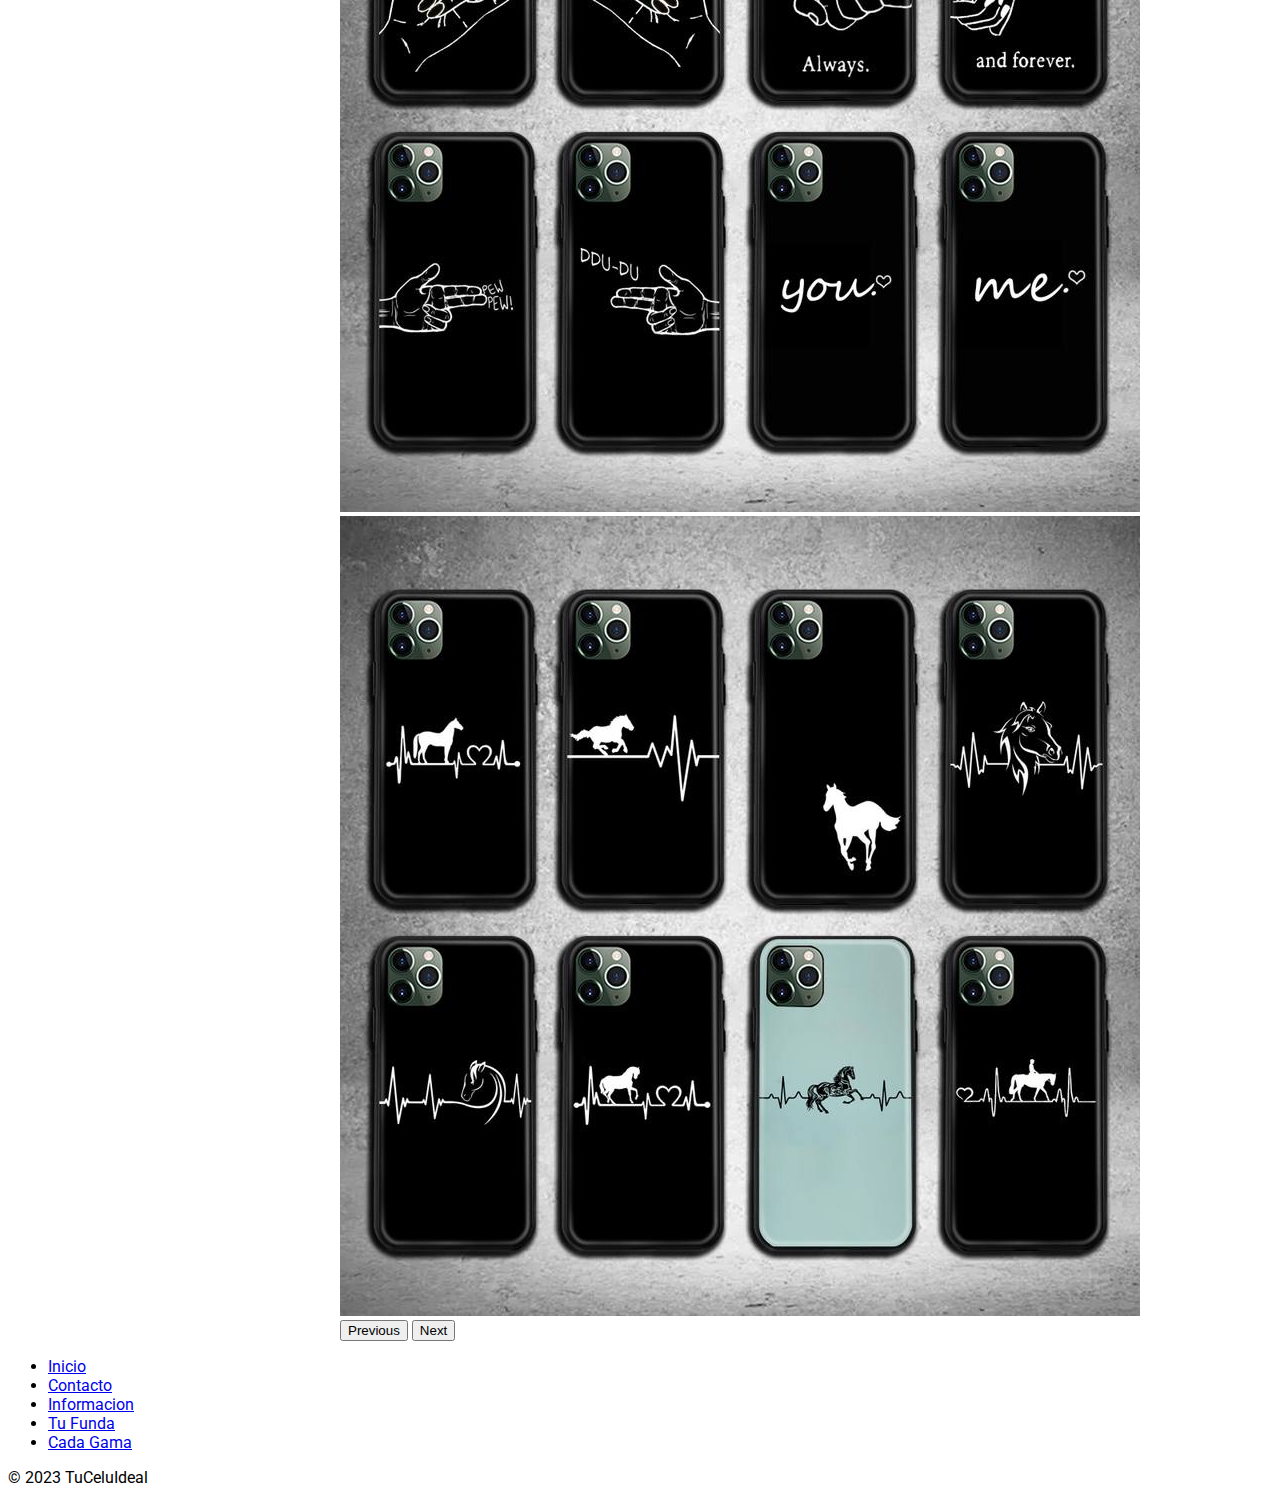
<file: html/tufunda.html>
<!DOCTYPE html>
<html lang="es">

<head>
    <meta charset="UTF-8">
    <meta name="viewport" content="width=device-width, initial-scale=1.0">
    <meta name="description"
        content="Encuentra la funda perfecta para proteger y personalizar tu celular en TuCeluIdeal. Explora nuestra amplia selección de fundas de diferentes estilos, materiales y diseños. Mantén tu dispositivo seguro y con estilo con nuestras fundas de alta calidad.">

    <link href="https://cdn.jsdelivr.net/npm/bootstrap@5.3.1/dist/css/bootstrap.min.css" rel="stylesheet"
        integrity="sha384-4bw+/aepP/YC94hEpVNVgiZdgIC5+VKNBQNGCHeKRQN+PtmoHDEXuppvnDJzQIu9" crossorigin="anonymous">
    <link rel="stylesheet" href="../css/estilo.css">
    <link rel="icon" href="/img/icono.png">

    <title>TuCeluIdeal - Encuentra tu Funda Perfecta</title>
</head>

<body>

    <!-- Header -->

    <header>
        <nav class="navbar navbar-expand-lg bg-body-tertiary fixed-top">
            <div class="container-fluid">
                <a class="navbar-brand" href="../index.html">
                    <img class="logo" src="../img/icono.png" alt="icono de TuCeluIdeal">
                </a>
                <button class="navbar-toggler" type="button" data-bs-toggle="collapse"
                    data-bs-target="#navbarNavDropdown" aria-controls="navbarNavDropdown" aria-expanded="false"
                    aria-label="Toggle navigation">
                    <span class="navbar-toggler-icon"></span>
                </button>
                <div class="collapse navbar-collapse" id="navbarNavDropdown">
                    <ul class="navbar-nav mx-auto fuente">
                        <li class="nav-item">
                            <a class="nav-link" aria-current="page" href="../index.html">Inicio</a>
                        </li>
                        <li class="nav-item">
                            <a class="nav-link" href="../html/contacto.html">Contacto</a>
                        </li>
                        <li class="nav-item">
                            <a class="nav-link" href="../html/informacion.html">Información</a>
                        </li>
                        <li class="nav-item">
                            <a class="nav-link" href="../html/tufunda.html">Tu Funda</a>
                        </li>
                        <li class="nav-item">
                            <a class="nav-link" href="../html/cadagama.html">Cada Gama</a>
                        </li>
                    </ul>
                </div>
            </div>
        </nav>
    </header>

    <main>

        <div class="contacto mt-1">
            <h1>TU FUNDA</h1>
        </div>

        <section class="fundamain p-3 bg-light rounded animar-fade-in">
            <h2 class="subtitulofunda">Elegí Tu Funda Ideal</h2>

            <p class="verdefunda">Protegé tu CELULAR contra Golpes con una Funda!!</p>

        </section>

        <!-- Carrousel -->

        <div id="carouselExample" class="carousel slide" style="max-width: 600px; margin: 0 auto;">
            <div class="carousel-inner">
                <div class="carousel-item active">
                    <img src="../img/fundauno.png" class="d-block w-100 imgcarousel" alt="Funda Uno">
                </div>
                <div class="carousel-item">
                    <img src="../img/fundados.png" class="d-block w-100 imgcarousel" alt="Funda Dos">
                </div>
                <div class="carousel-item">
                    <img src="../img/fundatres.png" class="d-block w-100 imgcarousel" alt="Funda Tres">
                </div>
            </div>
            <button class="carousel-control-prev" type="button" data-bs-target="#carouselExample" data-bs-slide="prev">
                <span class="carousel-control-prev-icon" aria-hidden="true"></span>
                <span class="visually-hidden">Previous</span>
            </button>
            <button class="carousel-control-next" type="button" data-bs-target="#carouselExample" data-bs-slide="next">
                <span class="carousel-control-next-icon" aria-hidden="true"></span>
                <span class="visually-hidden">Next</span>
            </button>
        </div>
    </main>

    <!-- Footer -->

    <footer class="py-3 my-4">
        <ul class="nav justify-content-center border-bottom pb-3 mb-3">
            <li class="nav-item"><a href="../index.html" class="nav-link px-2 text-body-secondary">Inicio</a></li>
            <li class="nav-item"><a href="../html/contacto.html" class="nav-link px-2 text-body-secondary">Contacto</a>
            </li>
            <li class="nav-item"><a href="../html/informacion.html"
                    class="nav-link px-2 text-body-secondary">Informacion</a></li>
            <li class="nav-item"><a href="../html/tufunda.html" class="nav-link px-2 text-body-secondary">Tu Funda</a>
            </li>
            <li class="nav-item"><a href="../html/cadagama.html" class="nav-link px-2 text-body-secondary">Cada Gama</a>
            </li>
        </ul>
        <p class="text-center text-body-secondary">&copy; 2023 TuCeluIdeal</p>
    </footer>

    <script src="https://cdn.jsdelivr.net/npm/bootstrap@5.3.1/dist/js/bootstrap.bundle.min.js"
        integrity="sha384-HwwvtgBNo3bZJJLYd8oVXjrBZt8cqVSpeBNS5n7C8IVInixGAoxmnlMuBnhbgrkm"
        crossorigin="anonymous"></script>

</body>

</html>
</file>
<file: css/estilo.css>
@import "https://fonts.googleapis.com/css2?family=Roboto:wght@100&display=swap";

.boton-primario {
  background-color: rgb(214, 218, 221);
  color: white;
  padding: 10px 20px;
  border: none;
  border-radius: 5px;
  cursor: pointer;
}

.fuente {
  font-size: 0.7cm;
  padding-left: 1cm;
  text-transform: uppercase;
}

.fuente li a:hover {
  background-color: rgb(77, 77, 255);
}

body {
  font-family: "Roboto", sans-serif;
}

/*Header*/
header {
  border-bottom: 1px solid rgb(43, 55, 223);
  height: 5rem;
}

@media (max-width: 300px) {
  .navbar-collapse {
    background-color: #ffffff;
    position: fixed;
    top: 56px;
    left: 0;
    width: 100%;
    padding: 20px;
    border-top: 1px solid #555;
    display: none;
    z-index: 1000;/
  }

  .navbar-toggler {
    border: none;
    background-color: transparent;
  }

  .navbar-collapse {
    .navbar-collapse {

      transition: transform 0.3s ease-in-out;
    }

  }

  .navbar-collapse.show {
    transform: translateX(0);
  }
}

.container {
  margin-top: 4rem;
}

.logo {
  width: 5rem;
}

.fuente {
  font-size: 0.7cm;
  padding-left: 1cm;
  text-transform: uppercase;
}

.fuente li a:hover {
  background-color: rgb(77, 77, 255);
}

@keyframes animacion {
  0% {
    opacity: 0;
  }

  100% {
    opacity: 1;
  }
}

.animar-fade-in {
  animation: animacion 1s ease-in-out;
}

/*Hero*/
.textohero {
  color: rgb(214, 218, 221);
}

.fondo {
  background-image: url("../img/fondo.png");
}


.navbar-nav .nav-link {
  color: #4c00ff;
}

/*Contacto*/
.contacto {
  background-color: rgb(70, 70, 248);
  color: white;
  text-transform: uppercase;
  font-weight: bold;
  padding: 6rem;
  margin-bottom: 1rem;
  height: 5rem;

}

.contacto h1 {
  font-size: 2rem;
  text-align: center;

}

@keyframes fadeIn {
  0% {
    opacity: 0;
  }

  100% {
    opacity: 1;
  }
}

.desvanecer-imagen {
  animation: fadeIn 2s ease-in-out 1;
}

.red {
  padding-left: 0.4cm;
  text-align: center;
}

.wpp {
  width: 45px;
  height: 45px;
}

.todo {
  text-align: center;
}

.box {
  padding-left: 0.4cm;
  font-size: larger;
  margin-top: 0.4cm;
  text-align: center;
}

.fondouno {
  display: block;
  margin: 0 auto;
  max-width: 100%;
  height: auto;
}

/*Informacion*/
.info {
  text-align: center;
  margin-top: 1rem;
  height: 4.5;
  overflow: hidden;
}

.qsinfo {
  text-decoration: underline;
}

h4 {
  text-decoration: underline;
}

/*TuFunda*/
.fundamain {
  text-align: center;
}

.subtitulofunda {
  border: 2px solid #ccc;
  border-radius: 10px;
  padding: 20px;
}

/*Cadagama*/
.qscadagama {
  text-align: center;
  text-decoration: underline;
}

.disponibles {
  text-align: center;
  color: blue;
}

.gamas {
  text-align: center;
}

h3 {
  color: black;
  text-decoration: underline;
  font-size: 2rem;
}

.parrafocarrousel {
  color: white;
}

/*# sourceMappingURL=estilo.css.map */
</file>
